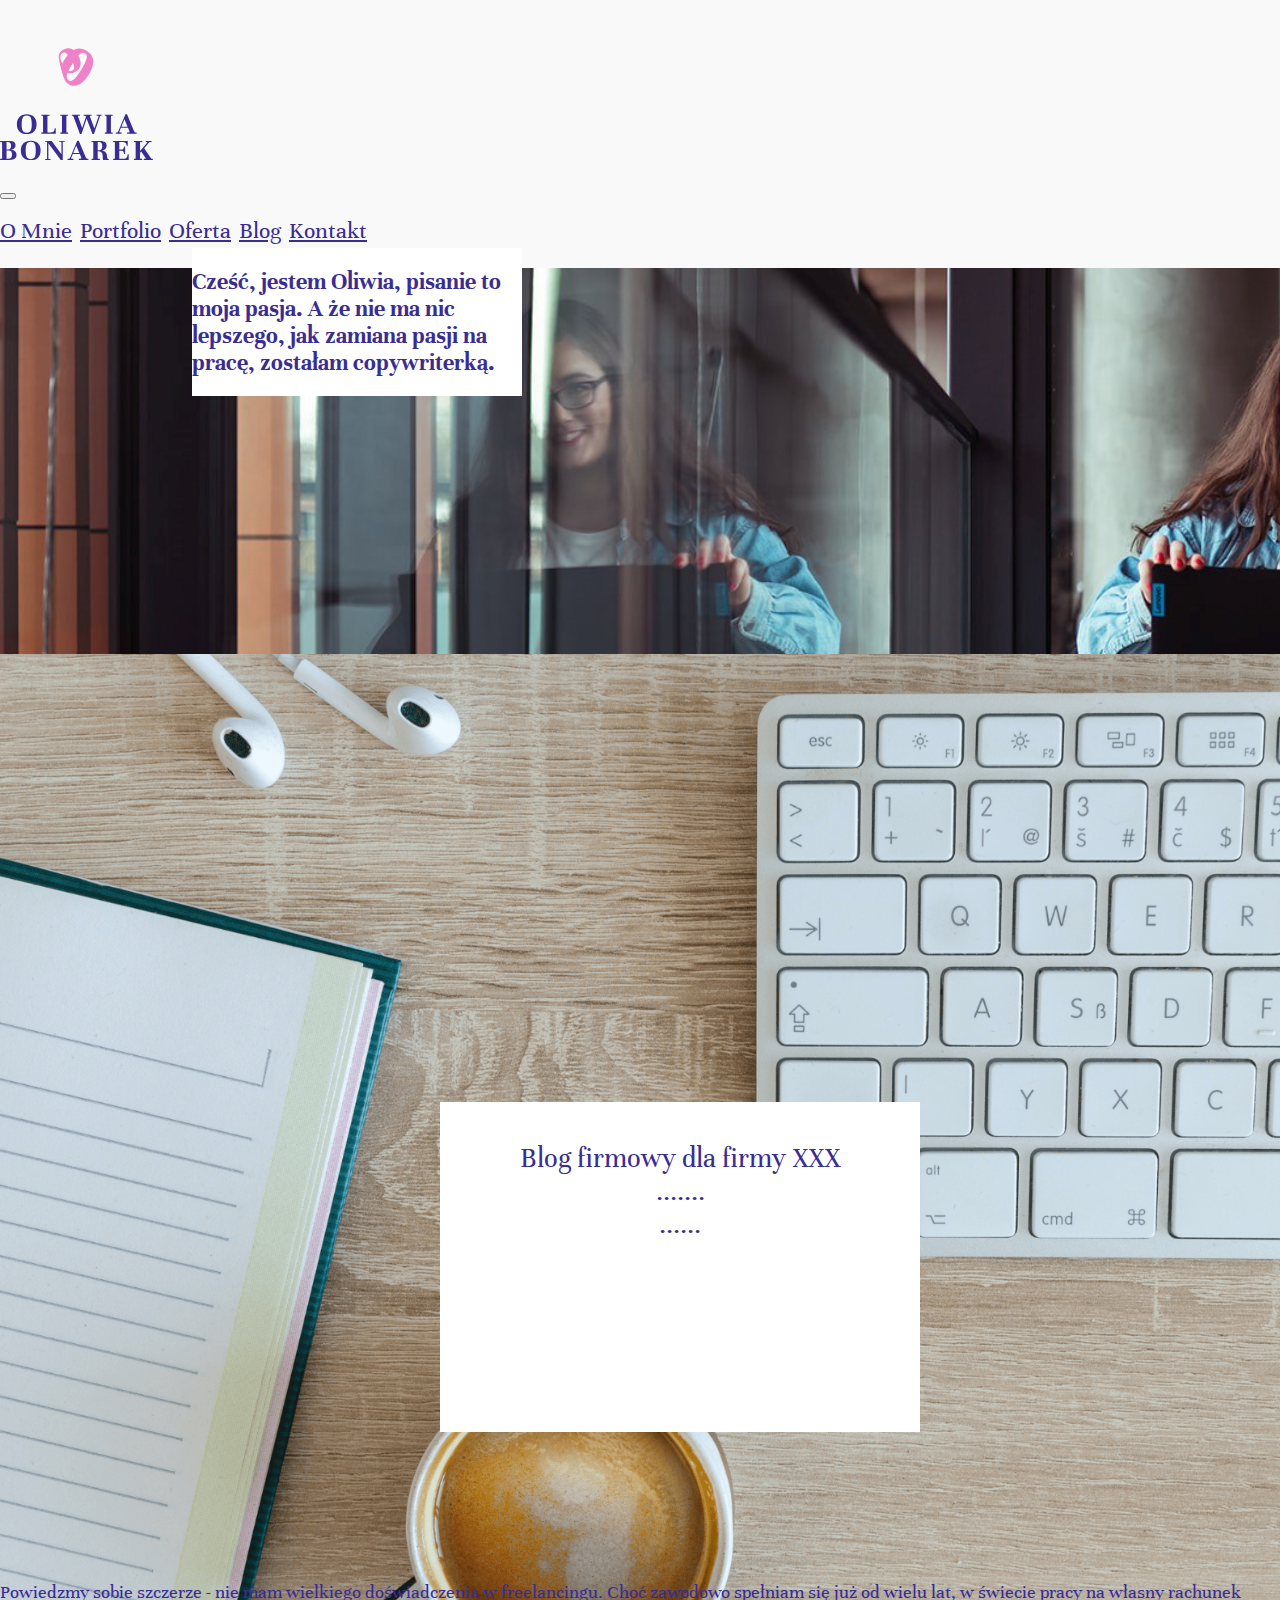
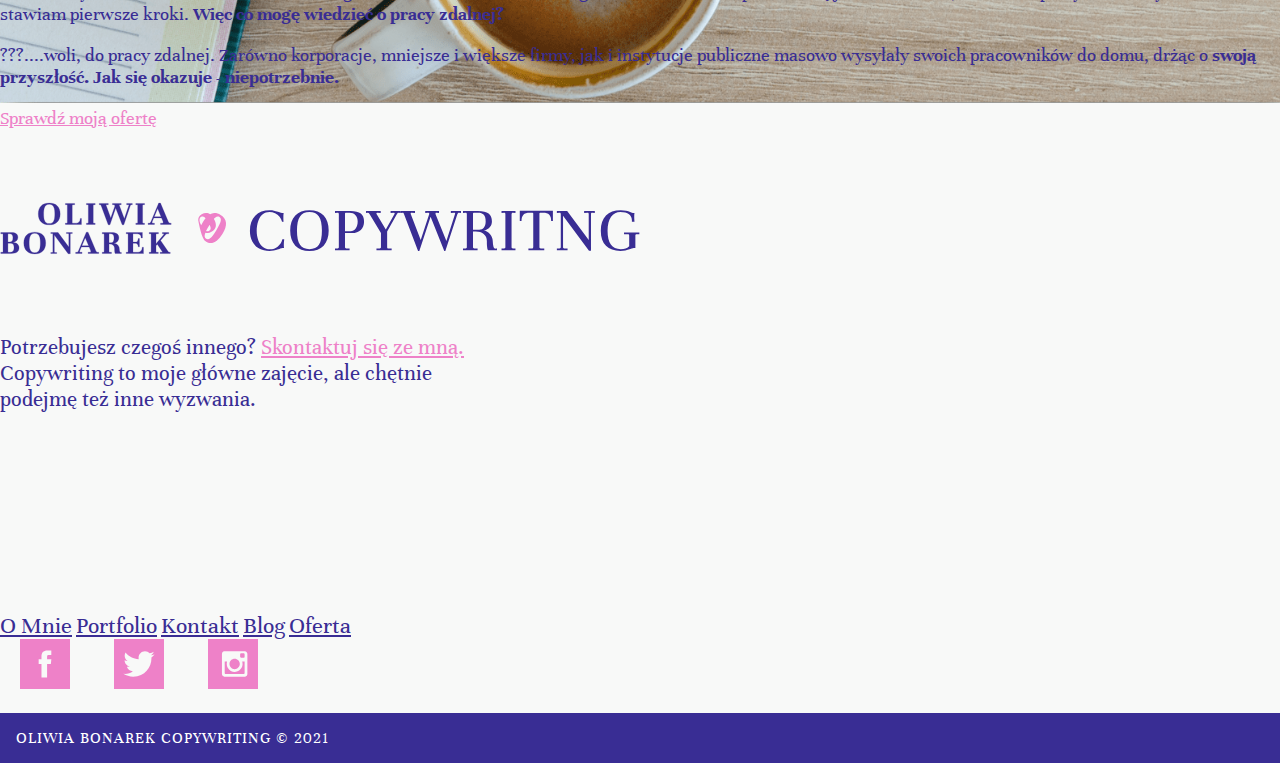
<file: aboutme.html>
<!DOCTYPE HTML>
<html lang="pl">

<head>
    <meta charset="UTF-8">
    <meta name="viewport" content="width=device-width, initial-scale=1">
    <title>Oliwia Bonarek - Teksty na Twoją miarę!</title>
    <link rel="stylesheet" href="https://cdn.jsdelivr.net/npm/bootstrap@4.5.3/dist/css/bootstrap.min.css" integrity="sha384-TX8t27EcRE3e/ihU7zmQxVncDAy5uIKz4rEkgIXeMed4M0jlfIDPvg6uqKI2xXr2" crossorigin="anonymous">
    <link rel="stylesheet" href="style.css">
    <meta name="keywords" content="asystentka, online, blog pomoc, poczta, pisma, listy, teksty, fanpage, rapotry, excel, organizacja">
    <meta name="description" content="Oliwia Bonarek - Teksty na Twoją miarę!">
    <meta name='author' content='Łukasz Milcz - lukablasi@gmail.com'>
    <link rel='shortcut icon' type='image/png' href='img/oliwia_favicon_64x64.png'>
    <link rel="preconnect" href="https://fonts.gstatic.com">
    <link href="https://fonts.googleapis.com/css2?family=Unna:ital,wght@0,400;0,700;1,400;1,700&display=swap" rel="stylesheet">
</head>

<body>
    <div>
        <div class='container-fluid'>
            <div class='row mb-5'>
                <div class='col-12 col-md-4 m-auto'>
                    <a href='index.html'><img src="img/01_glowna_LOGO.svg" id='logo' alt="Oliwia Bonarek Logo"></a>
                </div>
            </div>
        </div>
        <div class='sticky-top navbar-container'>
            <nav class='navbar navbar-expand-lg navbar-light'>
                <button class="navbar-toggler custom-toggler" type="button" data-toggle="collapse" data-target="#navbarSupportedContent" aria-controls="navbarSupportedContent" aria-expanded="false" aria-label="Toggle navigation">
                    <span class="navbar-toggler-icon"></span>
                </button>
                <div class="collapse navbar-collapse" id="navbarSupportedContent">
                    <div class='navbar-nav w-75 m-auto'>
                        <a class='nav-item nav-link' href='aboutme.html'>O Mnie</a>
                        <a class='nav-item nav-link' href='portfolio.html'>Portfolio</a>
                        <a class='nav-item nav-link' href='offer.html'>Oferta</a>
                        <a class='nav-item nav-link' href='blog.html'>Blog</a>
                        <a class='nav-item nav-link' href='contact.html'>Kontakt</a>
                    </div>
                </div>
            </nav>
        </div>
        <div class='container-fluid'>
            <div id='heading-container' class='row'>
                <div id='heading' class='p-4 shadow text-center text-lg-left'>
                    <h2>Cześć, jestem Oliwia, pisanie to moja pasja. A że nie ma nic lepszego, jak zamiana pasji na pracę, zostałam copywriterką.</h2>
                </div>
            </div>
        </div>
        <div id='heading-background' class=''>
            <img src='img/oliwia_slider-home.png' alt='slider, strona główna' class='img-fluid'>
        </div>

        <div class='container-fluid my-5'>
            <div class='row'>
                <div class='col ml-lg-5 text-justify'>
                    <p class='about-par'>Z zawodu, wykształcenia i miłości jestem bibliotekarką. Słowa nie mają przede mną tajemnic, gorzej jednak z liczbami. Dlatego nie mogłabym prowadzić tej firmy, gdyby nie księgowa. Skoro jednak nie muszę zawracać sobie głowy cyferkami, mogę całą swoją energię poświęcać na copywriting. Kto na tym zyskuje? Oczywiście Ty.</p>
                    <p class='about-par'>Jako, że nie jestem tu dla siebie, tylko dla Ciebie, nie będę pisać życiorysu. Zostawię natomiast dowcip, bo jeśli nie zdecydujesz się na współpracę ze mną, to chociaż poprawię Ci humor 😊</p>
                    <p class='about-par'>Chcesz wiedzieć więcej? <a href=''>Poznaj mnie wirtualnie.</a></p>
                </div>
                <div class='d-none d-md-inline-block col aboutme-sygnet'>
                    <img src='img/sygnet2.svg'>
                </div>
            </div>
        </div>
        <div class='container-fluid'>
            <div class='row container-aboutme my-5'>
                <div class='col-12 aboutme-card shadow-lg text-left'>
                Blog firmowy dla firmy XXX<br>.......<br>......
                </div>
                <div class='aboutme-picture mb-3 col-12 col-lg-6'>
                    <img src='img/01_glowna_portfolio-1-min.png'>
                </div>
                
                <div class='aboutme-text col-12 col-lg-6'>
                    <p class='about-par'>Powiedzmy sobie szczerze - nie mam wielkiego doświadczenia w freelancingu. Choć zawodowo spełniam się już od wielu lat, w świecie pracy na własny rachunek stawiam pierwsze kroki. <b>Więc co mogę wiedzieć o pracy zdalnej?</b></p>
                    <p class='about-par'>???....woli, do pracy zdalnej. Zarówno korporacje, mniejsze i większe firmy, jak i instytucje publiczne masowo wysyłały swoich pracowników do domu, drżąc o <b>swoją przyszłość. Jak się okazuje - niepotrzebnie.</b></p>
                </div>
                
            </div>
        </div>
<div class='container-fluid'>
            <div id='portfolio-footer' class='row text-center text-lg-right p-3 my-3'>
                <div class='col about-par'><a class='ml-2' href='portfolio.html'>Sprawdź moją ofertę</a></div>
            </div>
        </div>


        <div class='container-fluid dolne-logo-container'>
            <div class='row dolne-logo'>
                <img class='img-fluid m-auto logo-poziome' src='img/01_glowna_logo_poziome.svg'>
            </div>
            <div class='row text-center m-5 '>
                <p class='col'>Potrzebujesz czegoś innego? <a class='ml-2' href='kontakt.html'>Skontaktuj się ze mną.</a>
                    <br>
                    Copywriting to moje główne zajęcie, ale chętnie<br>podejmę też inne wyzwania.</p>
            </div>
        </div>
        <div class='container-fluid'>
            <div class='row'>
                <div class='col-12 col-lg-7 no-decoration'>
                    <div class='row m-auto'>
                        <a class='bottom-nav col-6 col-md-4 text-center text-lg-left' href='#'>O Mnie</a>
                        <a class='bottom-nav col-6 col-md-4 text-center text-lg-left' href='#'>Portfolio</a>
                        <a class='bottom-nav col-6 col-md-4 text-center text-lg-left' href='#'>Kontakt</a>
                        <a class='bottom-nav col-6 col-md-4 text-center text-lg-left' href='#'>Blog</a>
                        <a class='bottom-nav col-6 col-md-4 text-center text-lg-left' href='#'>Oferta</a>
                    </div>
                </div>
                <div class='col-12 col-lg-5 text-right d-flex justify-content-center justify-content-lg-end'>
                    <a href='#'><svg class='social-media' width="100%" height="100%" viewBox="0 0 250 250" version="1.1" xmlns="http://www.w3.org/2000/svg" xmlns:xlink="http://www.w3.org/1999/xlink" xml:space="preserve" xmlns:serif="http://www.serif.com/" style="fill-rule:evenodd;clip-rule:evenodd;stroke-linejoin:round;stroke-miterlimit:2;">
                            <g id="Artboard1" transform="matrix(0.0712323,0,0,0.0712323,0,0)">
                                <rect x="0" y="0" width="3507.87" height="3507.87" style="fill:none;" />
                                <clipPath id="_clip1">
                                    <rect x="0" y="0" width="3507.87" height="3507.87" />
                                </clipPath>
                                <g clip-path="url(#_clip1)">
                                    <g transform="matrix(58.494,0,0,58.494,-175.482,-233.976)">
                                        <path d="M28.765,50.319L35.509,50.319L35.509,33.998L40.008,33.998L40.604,28.374L35.509,28.374L35.516,25.558C35.516,24.092 35.656,23.305 37.76,23.305L40.572,23.305L40.572,17.68L36.072,17.68C30.667,17.68 28.765,20.409 28.765,24.997L28.765,28.374L25.396,28.374L25.396,33.999L28.765,33.999L28.765,50.319ZM3,4L63,4L63,64L3,64L3,4Z" style=";" />
                                    </g>
                                </g>
                            </g>
                        </svg></a>
                    <a href='#'><svg class='social-media' width="100%" height="100%" viewBox="0 0 250 250" version="1.1" xmlns="http://www.w3.org/2000/svg" xmlns:xlink="http://www.w3.org/1999/xlink" xml:space="preserve" xmlns:serif="http://www.serif.com/" style="fill-rule:evenodd;clip-rule:evenodd;stroke-linejoin:round;stroke-miterlimit:2;">
                            <g id="Artboard1" transform="matrix(0.0712323,0,0,0.0712323,0,0)">
                                <rect x="0" y="0" width="3507.87" height="3507.87" style="fill:none;" />
                                <clipPath id="_clip1">
                                    <rect x="0" y="0" width="3507.87" height="3507.87" />
                                </clipPath>
                                <g clip-path="url(#_clip1)">
                                    <g id="Dark_Blue" transform="matrix(6.85477,0,0,6.85477,-0.884319,-0.884319)">
                                        <path d="M512,0L512,512L0,512L0,0L512,0ZM196.608,386.048C317.312,386.048 383.36,285.952 383.36,199.296C383.36,196.48 383.36,193.664 383.232,190.848C396.032,181.632 407.168,169.984 416,156.8C404.224,162.048 391.552,165.504 378.24,167.168C391.808,159.104 402.176,146.176 407.168,130.816C394.496,138.368 380.416,143.744 365.44,146.688C353.408,133.888 336.384,125.952 317.568,125.952C281.344,125.952 251.904,155.392 251.904,191.616C251.904,196.736 252.544,201.728 253.568,206.592C199.04,203.904 150.656,177.664 118.272,137.984C112.64,147.712 109.44,158.976 109.44,171.008C109.44,193.792 121.088,213.888 138.624,225.664C127.872,225.28 117.76,222.336 108.928,217.472L108.928,218.368C108.928,250.112 131.584,276.736 161.536,282.752C156.032,284.288 150.272,285.056 144.256,285.056C140.032,285.056 135.936,284.672 131.968,283.904C140.288,310.016 164.608,328.96 193.28,329.472C170.752,347.136 142.464,357.632 111.744,357.632C106.496,357.632 101.248,357.376 96.128,356.736C125.056,375.168 159.616,386.048 196.608,386.048Z" style=";" />
                                    </g>
                                </g>
                            </g>
                        </svg></a>
                    <a href='#'><svg class='social-media' width="100%" height="100%" viewBox="0 0 250 250" version="1.1" xmlns="http://www.w3.org/2000/svg" xmlns:xlink="http://www.w3.org/1999/xlink" xml:space="preserve" xmlns:serif="http://www.serif.com/" style="fill-rule:evenodd;clip-rule:evenodd;stroke-linejoin:round;stroke-miterlimit:2;">
                            <g id="Artboard1" transform="matrix(0.0712323,0,0,0.0712323,0,0)">
                                <rect x="0" y="0" width="3507.87" height="3507.87" style="fill:none;" />
                                <clipPath id="_clip1">
                                    <rect x="0" y="0" width="3507.87" height="3507.87" />
                                </clipPath>
                                <g clip-path="url(#_clip1)">
                                    <g transform="matrix(58.494,0,0,58.494,-176.366,-234.86)">
                                        <path d="M44.271,26.578L44.271,26.572C44.773,26.572 45.276,26.582 45.779,26.57C46.425,26.554 46.951,26 46.951,25.353L46.951,22.463C46.951,21.772 46.404,21.223 45.715,21.222C44.754,21.222 43.793,21.221 42.832,21.222C42.144,21.223 41.596,21.774 41.596,22.465C41.595,23.42 41.592,24.375 41.599,25.33C41.6,25.473 41.627,25.621 41.672,25.756C41.845,26.264 42.311,26.576 42.881,26.579C43.344,26.579 43.808,26.578 44.271,26.578ZM35,27.817C31.616,27.815 28.865,30.538 28.818,33.906C28.769,37.366 31.538,40.107 34.858,40.178C38.312,40.252 41.106,37.492 41.179,34.135C41.254,30.675 38.462,27.815 35,27.817ZM23.046,31.116L23.046,31.198C23.046,35.713 23.045,40.228 23.046,44.743C23.046,45.392 23.608,45.951 24.258,45.951C31.418,45.952 38.577,45.952 45.737,45.951C46.393,45.951 46.952,45.394 46.952,44.739C46.953,40.23 46.952,35.719 46.952,31.211L46.952,31.117L44.04,31.117C44.451,32.431 44.577,33.768 44.416,35.131C44.255,36.494 43.815,37.762 43.1,38.934C42.385,40.106 41.456,41.079 40.321,41.852C37.377,43.858 33.5,44.034 30.375,42.28C28.796,41.395 27.556,40.16 26.69,38.567C25.401,36.194 25.195,33.702 25.951,31.116L23.046,31.116ZM47.205,49.255C47.364,49.229 47.523,49.206 47.68,49.172C48.926,48.907 49.944,47.868 50.188,46.615C50.213,46.478 50.233,46.342 50.255,46.206L50.255,21.794C50.234,21.661 50.215,21.526 50.19,21.393C49.922,20.026 48.794,18.965 47.41,18.775C47.352,18.768 47.297,18.755 47.24,18.745L22.761,18.745C22.614,18.772 22.465,18.792 22.32,18.825C20.968,19.133 19.968,20.221 19.775,21.591C19.767,21.648 19.755,21.705 19.746,21.762L19.746,46.24C19.774,46.394 19.796,46.551 19.831,46.705C20.13,48.027 21.258,49.052 22.601,49.225C22.665,49.233 22.731,49.246 22.796,49.255L47.205,49.255ZM3,4L63,4L63,64L3,64L3,4Z" style=";" />
                                    </g>
                                </g>
                            </g>
                        </svg></a>
                </div>
            </div>
        </div>
        <div>
            <div class='footer mt-5 pb-5'>
                <div class='container-fluid'>
                    <div class='row'>
                        <div class='col'>OLIWIA BONAREK COPYWRITING &#169; 2021</div>
                    </div>
                </div>
            </div>
        </div>
    </div>

    <script src="https://code.jquery.com/jquery-3.5.1.slim.min.js" integrity="sha384-DfXdz2htPH0lsSSs5nCTpuj/zy4C+OGpamoFVy38MVBnE+IbbVYUew+OrCXaRkfj" crossorigin="anonymous"></script>
    <script src="https://cdn.jsdelivr.net/npm/popper.js@1.16.1/dist/umd/popper.min.js" integrity="sha384-9/reFTGAW83EW2RDu2S0VKaIzap3H66lZH81PoYlFhbGU+6BZp6G7niu735Sk7lN" crossorigin="anonymous"></script>
    <script src="https://cdn.jsdelivr.net/npm/bootstrap@4.5.3/dist/js/bootstrap.min.js" integrity="sha384-w1Q4orYjBQndcko6MimVbzY0tgp4pWB4lZ7lr30WKz0vr/aWKhXdBNmNb5D92v7s" crossorigin="anonymous"></script>
    <script src=''></script>
</body>

</html>
</file>
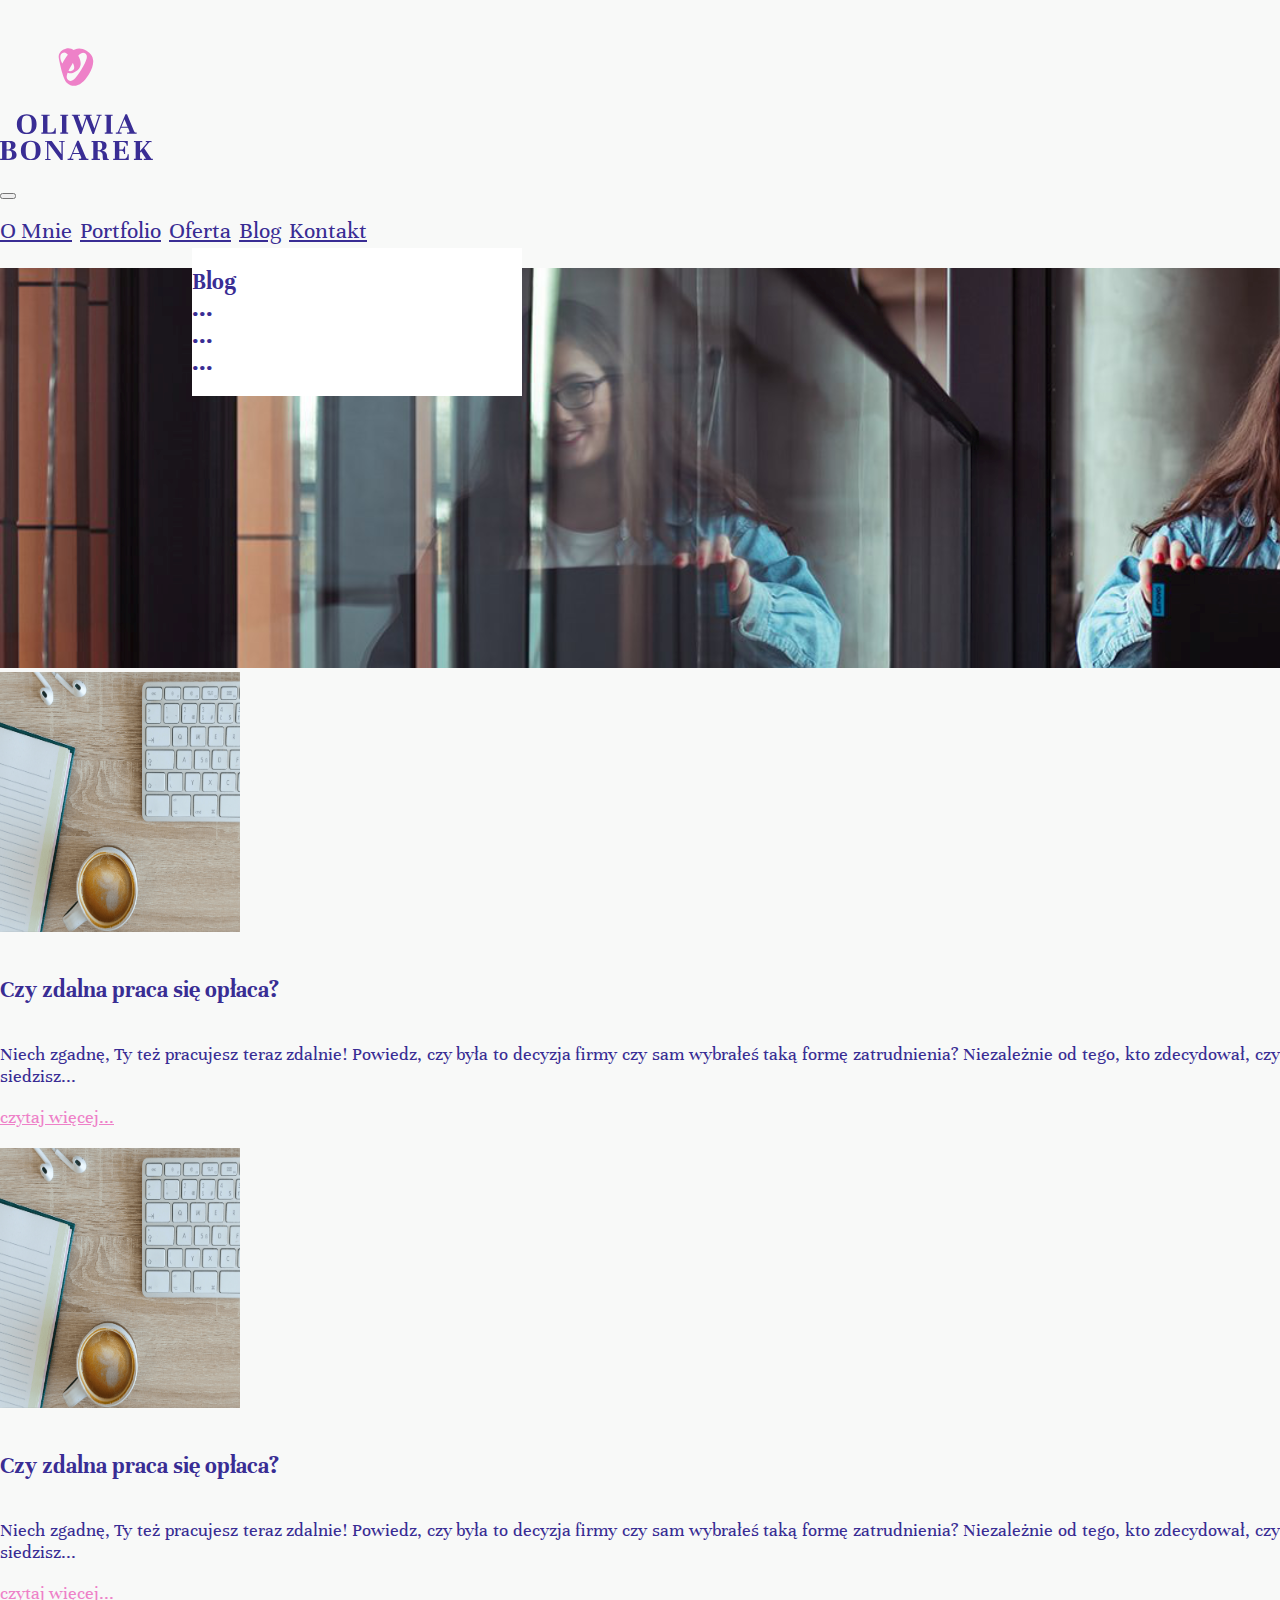
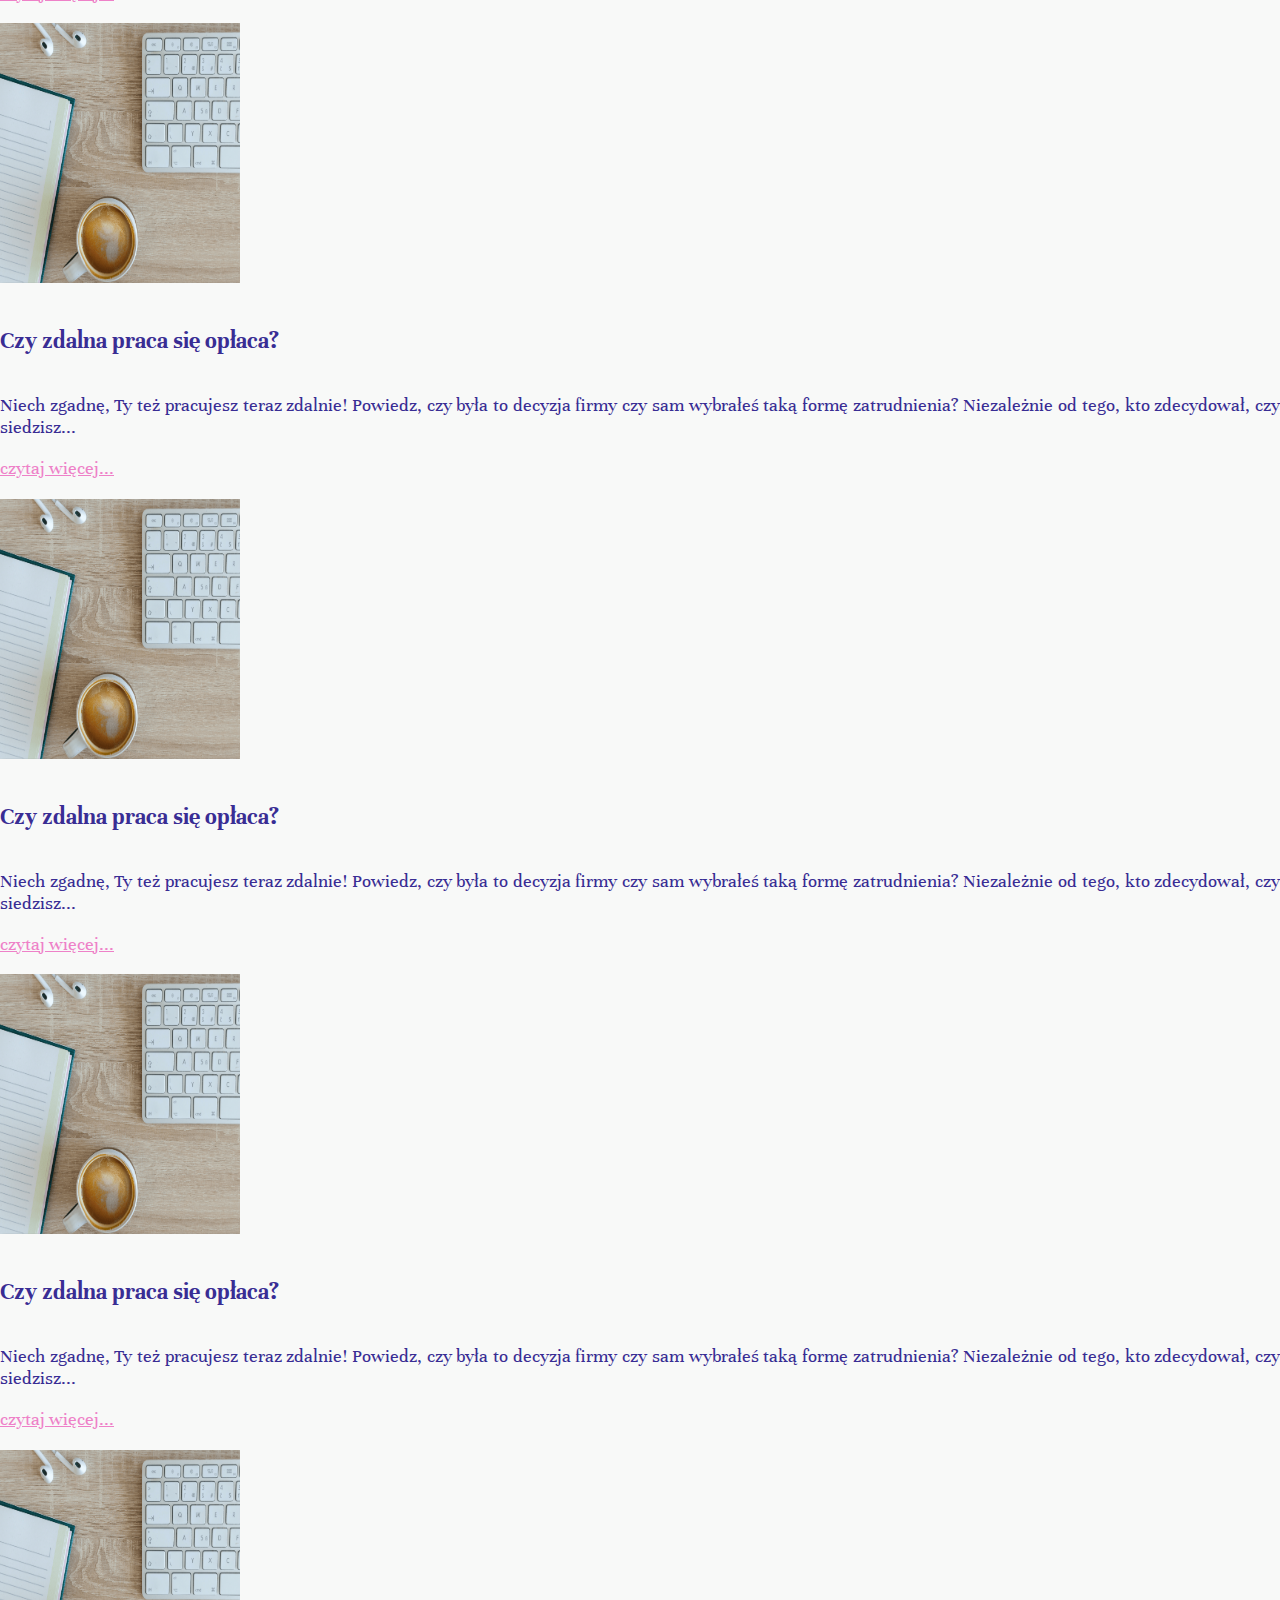
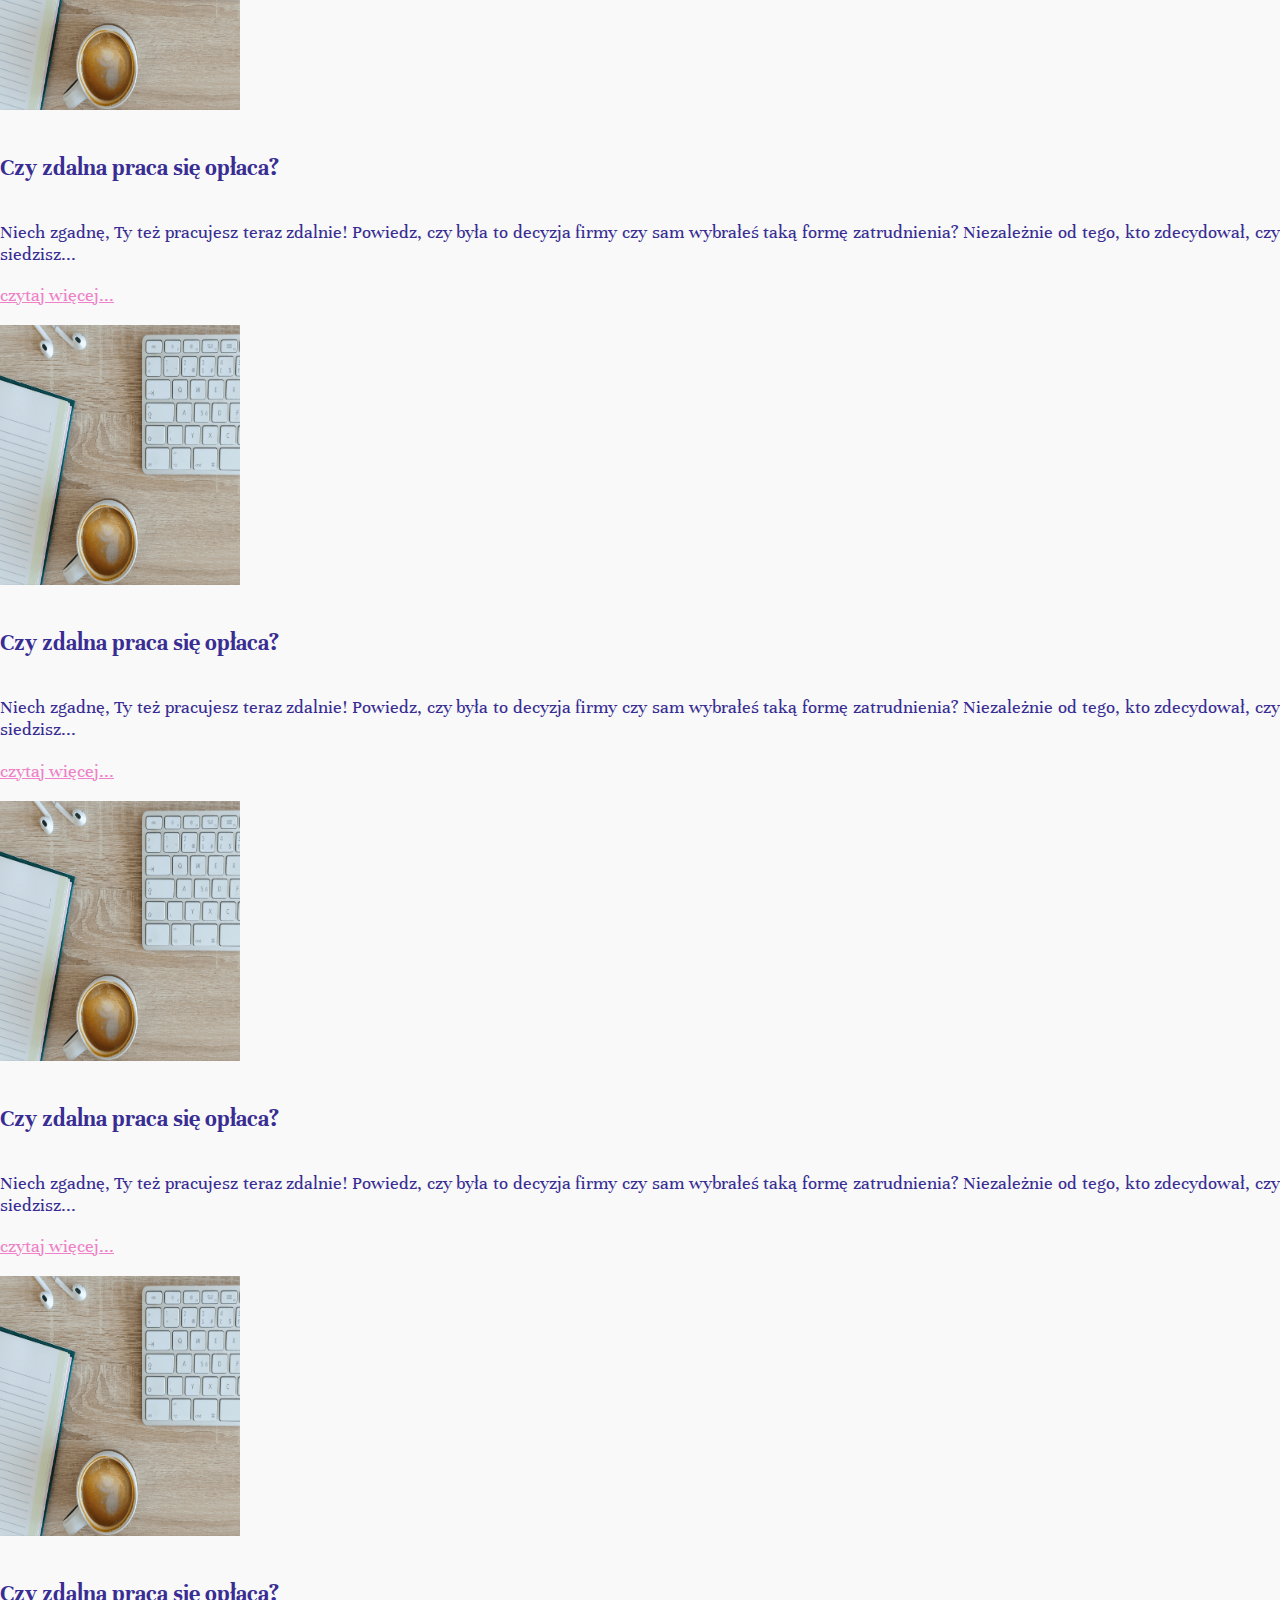
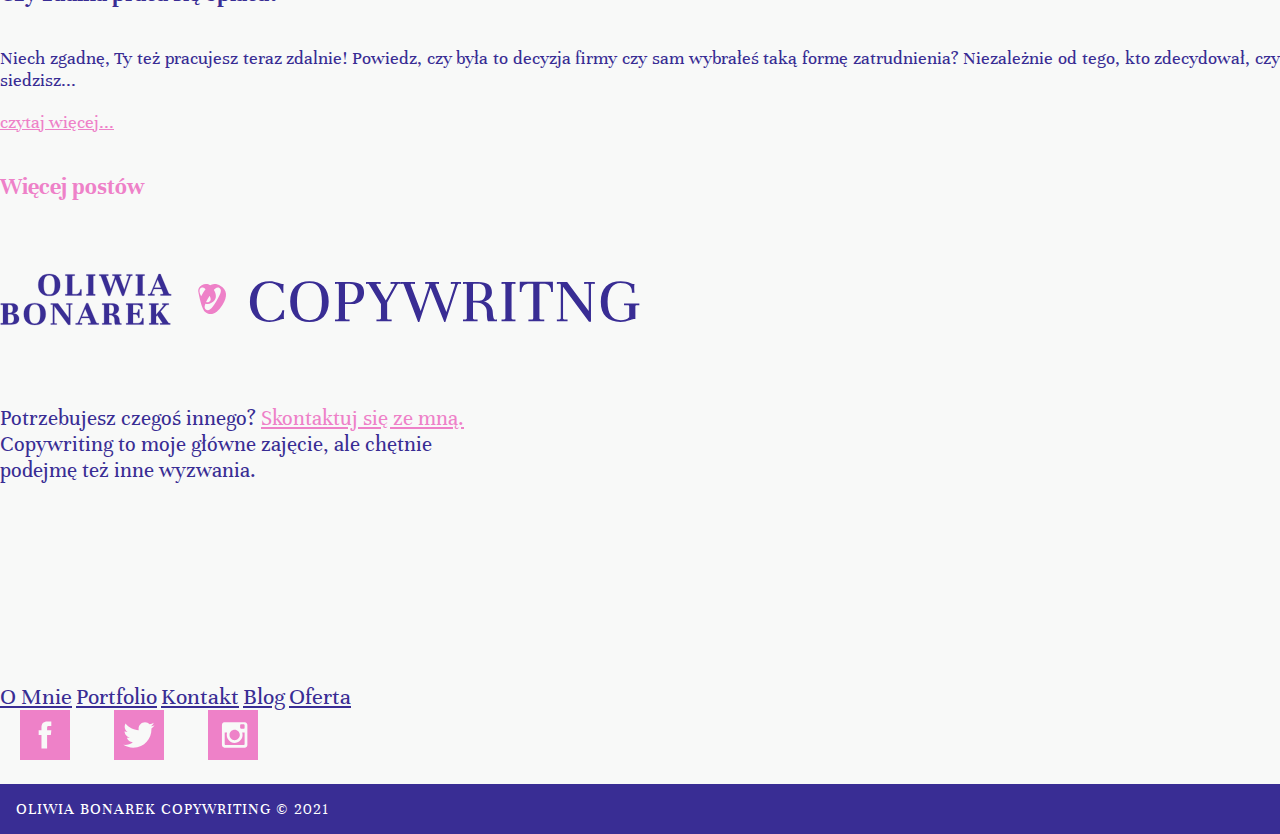
<file: blog.html>
<!DOCTYPE HTML>
<html lang="pl">

<head>
    <meta charset="UTF-8">
    <meta name="viewport" content="width=device-width, initial-scale=1">
    <title>Oliwia Bonarek - Teksty na Twoją miarę!</title>
    <link rel="stylesheet" href="https://cdn.jsdelivr.net/npm/bootstrap@4.5.3/dist/css/bootstrap.min.css" integrity="sha384-TX8t27EcRE3e/ihU7zmQxVncDAy5uIKz4rEkgIXeMed4M0jlfIDPvg6uqKI2xXr2" crossorigin="anonymous">
    <link rel="stylesheet" href="style.css">
    <meta name="keywords" content="asystentka, online, blog pomoc, poczta, pisma, listy, teksty, fanpage, rapotry, excel, organizacja">
    <meta name="description" content="Oliwia Bonarek - Teksty na Twoją miarę!">
    <meta name='author' content='Łukasz Milcz - lukablasi@gmail.com'>
    <link rel='shortcut icon' type='image/png' href='img/oliwia_favicon_64x64.png'>
    <link rel="preconnect" href="https://fonts.gstatic.com">
    <link href="https://fonts.googleapis.com/css2?family=Unna:ital,wght@0,400;0,700;1,400;1,700&display=swap" rel="stylesheet">
</head>

<body>
    <div>
        <div class='container-fluid'>
            <div class='row mb-5'>
                <div class='col-12 col-md-4 m-auto'>
                    <a href='index.html'><img src="img/01_glowna_LOGO.svg" id='logo' alt="Oliwia Bonarek Logo"></a>
                </div>
            </div>
        </div>
        <div class='sticky-top navbar-container'>
            <nav class='navbar navbar-expand-lg navbar-light'>
                <button class="navbar-toggler custom-toggler" type="button" data-toggle="collapse" data-target="#navbarSupportedContent" aria-controls="navbarSupportedContent" aria-expanded="false" aria-label="Toggle navigation">
                    <span class="navbar-toggler-icon"></span>
                </button>
                <div class="collapse navbar-collapse" id="navbarSupportedContent">
                    <div class='navbar-nav w-75 m-auto'>
                        <a class='nav-item nav-link' href='aboutme.html'>O Mnie</a>
                        <a class='nav-item nav-link' href='portfolio.html'>Portfolio</a>
                        <a class='nav-item nav-link' href='offer.html'>Oferta</a>
                        <a class='nav-item nav-link' href='blog.html'>Blog</a>
                        <a class='nav-item nav-link' href='contact.html'>Kontakt</a>
                    </div>
                </div>
            </nav>
        </div>
        <div class='container-fluid'>
            <div id='heading-container' class='row'>
                <div id='heading' class='p-4 shadow text-center text-lg-left'>
                    <h2>Blog <br class='d-none d-lg-block'>... <br class='d-none d-lg-block'>... <br class='d-none d-lg-block'>...</h2>
                </div>
            </div>
        </div>
        <div id='heading-background' class=''>
            <img src='img/oliwia_slider-home.png' alt='slider, strona główna' class='img-fluid'>
        </div>
        
        <div class='container-fluid my-5 blog-posts'>
            <div class='row'>
                <div class='col-12 col-md-3 p-md-5 blog-post-img'><img class='img-fluid' src='img/01_glowna_portfolio-1-min.png'></div>
                <div class='col-12 col-md-9 p-3 p-md-5 text-justify d-flex flex-column justify-content-between '>
                    <h5>Czy zdalna praca się opłaca?</h5>
                    <p>Niech zgadnę, Ty też pracujesz teraz zdalnie! Powiedz, czy była to decyzja firmy czy sam wybrałeś taką formę zatrudnienia? Niezależnie od tego, kto zdecydował, czy siedzisz...</p>
                    <p class='mb-0'><a href=''>czytaj więcej...</a></p>
                </div>
            </div>
        <div class='row'>
                <div class='col-12 col-md-3 p-md-5 blog-post-img'><img class='img-fluid' src='img/01_glowna_portfolio-1-min.png'></div>
                <div class='col-12 col-md-9 p-3 p-md-5 text-justify d-flex flex-column justify-content-between '>
                    <h5>Czy zdalna praca się opłaca?</h5>
                    <p>Niech zgadnę, Ty też pracujesz teraz zdalnie! Powiedz, czy była to decyzja firmy czy sam wybrałeś taką formę zatrudnienia? Niezależnie od tego, kto zdecydował, czy siedzisz...</p>
                    <p class='mb-0'><a href=''>czytaj więcej...</a></p>
                </div>
            </div>
            <div class='row'>
                <div class='col-12 col-md-3 p-md-5 blog-post-img'><img class='img-fluid' src='img/01_glowna_portfolio-1-min.png'></div>
                <div class='col-12 col-md-9 p-3 p-md-5 text-justify d-flex flex-column justify-content-between '>
                    <h5>Czy zdalna praca się opłaca?</h5>
                    <p>Niech zgadnę, Ty też pracujesz teraz zdalnie! Powiedz, czy była to decyzja firmy czy sam wybrałeś taką formę zatrudnienia? Niezależnie od tego, kto zdecydował, czy siedzisz...</p>
                    <p class='mb-0'><a href=''>czytaj więcej...</a></p>
                </div>
            </div>
            <div class='row'>
                <div class='col-12 col-md-3 p-md-5 blog-post-img'><img class='img-fluid' src='img/01_glowna_portfolio-1-min.png'></div>
                <div class='col-12 col-md-9 p-3 p-md-5 text-justify d-flex flex-column justify-content-between '>
                    <h5>Czy zdalna praca się opłaca?</h5>
                    <p>Niech zgadnę, Ty też pracujesz teraz zdalnie! Powiedz, czy była to decyzja firmy czy sam wybrałeś taką formę zatrudnienia? Niezależnie od tego, kto zdecydował, czy siedzisz...</p>
                    <p class='mb-0'><a href=''>czytaj więcej...</a></p>
                </div>
            </div>
        <div class='row'>
                <div class='col-12 col-md-3 p-md-5 blog-post-img'><img class='img-fluid' src='img/01_glowna_portfolio-1-min.png'></div>
                <div class='col-12 col-md-9 p-3 p-md-5 text-justify d-flex flex-column justify-content-between '>
                    <h5>Czy zdalna praca się opłaca?</h5>
                    <p>Niech zgadnę, Ty też pracujesz teraz zdalnie! Powiedz, czy była to decyzja firmy czy sam wybrałeś taką formę zatrudnienia? Niezależnie od tego, kto zdecydował, czy siedzisz...</p>
                    <p class='mb-0'><a href=''>czytaj więcej...</a></p>
                </div>
            </div>
            <div class='row'>
                <div class='col-12 col-md-3 p-md-5 blog-post-img'><img class='img-fluid' src='img/01_glowna_portfolio-1-min.png'></div>
                <div class='col-12 col-md-9 p-3 p-md-5 text-justify d-flex flex-column justify-content-between '>
                    <h5>Czy zdalna praca się opłaca?</h5>
                    <p>Niech zgadnę, Ty też pracujesz teraz zdalnie! Powiedz, czy była to decyzja firmy czy sam wybrałeś taką formę zatrudnienia? Niezależnie od tego, kto zdecydował, czy siedzisz...</p>
                    <p class='mb-0'><a href=''>czytaj więcej...</a></p>
                </div>
            </div>
            <div class='row d-none hidden-post blog-post-img'>
                <div class='col-12 col-md-3 p-md-5'><img class='img-fluid' src='img/01_glowna_portfolio-1-min.png'></div>
                <div class='col-12 col-md-9 p-3 p-md-5 text-justify d-flex flex-column justify-content-between '>
                    <h5>Czy zdalna praca się opłaca?</h5>
                    <p>Niech zgadnę, Ty też pracujesz teraz zdalnie! Powiedz, czy była to decyzja firmy czy sam wybrałeś taką formę zatrudnienia? Niezależnie od tego, kto zdecydował, czy siedzisz...</p>
                    <p class='mb-0'><a href=''>czytaj więcej...</a></p>
                </div>
            </div>
            <div class='row d-none hidden-post blog-post-img'>
                <div class='col-12 col-md-3 p-md-5'><img class='img-fluid' src='img/01_glowna_portfolio-1-min.png'></div>
                <div class='col-12 col-md-9 p-3 p-md-5 text-justify d-flex flex-column justify-content-between '>
                    <h5>Czy zdalna praca się opłaca?</h5>
                    <p>Niech zgadnę, Ty też pracujesz teraz zdalnie! Powiedz, czy była to decyzja firmy czy sam wybrałeś taką formę zatrudnienia? Niezależnie od tego, kto zdecydował, czy siedzisz...</p>
                    <p class='mb-0'><a href=''>czytaj więcej...</a></p>
                </div>
            </div>
            <div class='row d-none hidden-post blog-post-img'>
                <div class='col-12 col-md-3 p-md-5'><img class='img-fluid' src='img/01_glowna_portfolio-1-min.png'></div>
                <div class='col-12 col-md-9 p-3 p-md-5 text-justify d-flex flex-column justify-content-between '>
                    <h5>Czy zdalna praca się opłaca?</h5>
                    <p>Niech zgadnę, Ty też pracujesz teraz zdalnie! Powiedz, czy była to decyzja firmy czy sam wybrałeś taką formę zatrudnienia? Niezależnie od tego, kto zdecydował, czy siedzisz...</p>
                    <p class='mb-0'><a href=''>czytaj więcej...</a></p>
                </div>
            </div>
            <div class='row'>
                <div class='d-none d-md-block col-3 p-5'></div>
                <div class=' col-12 col-md-9 p-md-5 my-3'><h5 id='all-posts'>Więcej postów</h5></div>
            </div>
        </div>

       
        <div class='container-fluid dolne-logo-container'>
            <div class='row dolne-logo'>
                <img class='img-fluid m-auto logo-poziome' src='img/01_glowna_logo_poziome.svg'>
            </div>
            <div class='row text-center m-5'>
                <p class='col'>Potrzebujesz czegoś innego? <a class='ml-2' href='kontakt.html'>Skontaktuj się ze mną.</a>
                    <br>
                    Copywriting to moje główne zajęcie, ale chętnie<br>podejmę też inne wyzwania.</p>
            </div>
        </div>
        <div class='container-fluid'>
            <div class='row'>
                <div class='col-12 col-lg-7 no-decoration'>
                    <div class='row m-auto'>
                        <a class='bottom-nav col-6 col-md-4 text-center text-lg-left' href='#'>O Mnie</a>
                        <a class='bottom-nav col-6 col-md-4 text-center text-lg-left' href='#'>Portfolio</a>
                        <a class='bottom-nav col-6 col-md-4 text-center text-lg-left' href='#'>Kontakt</a>
                        <a class='bottom-nav col-6 col-md-4 text-center text-lg-left' href='#'>Blog</a>
                        <a class='bottom-nav col-6 col-md-4 text-center text-lg-left' href='#'>Oferta</a>
                    </div>
                </div>
                <div class='col-12 col-lg-5 text-right d-flex justify-content-center justify-content-lg-end'>
                    <a href='#'><svg class='social-media' width="100%" height="100%" viewBox="0 0 250 250" version="1.1" xmlns="http://www.w3.org/2000/svg" xmlns:xlink="http://www.w3.org/1999/xlink" xml:space="preserve" xmlns:serif="http://www.serif.com/" style="fill-rule:evenodd;clip-rule:evenodd;stroke-linejoin:round;stroke-miterlimit:2;">
                            <g id="Artboard1" transform="matrix(0.0712323,0,0,0.0712323,0,0)">
                                <rect x="0" y="0" width="3507.87" height="3507.87" style="fill:none;" />
                                <clipPath id="_clip1">
                                    <rect x="0" y="0" width="3507.87" height="3507.87" />
                                </clipPath>
                                <g clip-path="url(#_clip1)">
                                    <g transform="matrix(58.494,0,0,58.494,-175.482,-233.976)">
                                        <path d="M28.765,50.319L35.509,50.319L35.509,33.998L40.008,33.998L40.604,28.374L35.509,28.374L35.516,25.558C35.516,24.092 35.656,23.305 37.76,23.305L40.572,23.305L40.572,17.68L36.072,17.68C30.667,17.68 28.765,20.409 28.765,24.997L28.765,28.374L25.396,28.374L25.396,33.999L28.765,33.999L28.765,50.319ZM3,4L63,4L63,64L3,64L3,4Z" style=";" />
                                    </g>
                                </g>
                            </g>
                        </svg></a>
                    <a href='#'><svg class='social-media' width="100%" height="100%" viewBox="0 0 250 250" version="1.1" xmlns="http://www.w3.org/2000/svg" xmlns:xlink="http://www.w3.org/1999/xlink" xml:space="preserve" xmlns:serif="http://www.serif.com/" style="fill-rule:evenodd;clip-rule:evenodd;stroke-linejoin:round;stroke-miterlimit:2;">
                            <g id="Artboard1" transform="matrix(0.0712323,0,0,0.0712323,0,0)">
                                <rect x="0" y="0" width="3507.87" height="3507.87" style="fill:none;" />
                                <clipPath id="_clip1">
                                    <rect x="0" y="0" width="3507.87" height="3507.87" />
                                </clipPath>
                                <g clip-path="url(#_clip1)">
                                    <g id="Dark_Blue" transform="matrix(6.85477,0,0,6.85477,-0.884319,-0.884319)">
                                        <path d="M512,0L512,512L0,512L0,0L512,0ZM196.608,386.048C317.312,386.048 383.36,285.952 383.36,199.296C383.36,196.48 383.36,193.664 383.232,190.848C396.032,181.632 407.168,169.984 416,156.8C404.224,162.048 391.552,165.504 378.24,167.168C391.808,159.104 402.176,146.176 407.168,130.816C394.496,138.368 380.416,143.744 365.44,146.688C353.408,133.888 336.384,125.952 317.568,125.952C281.344,125.952 251.904,155.392 251.904,191.616C251.904,196.736 252.544,201.728 253.568,206.592C199.04,203.904 150.656,177.664 118.272,137.984C112.64,147.712 109.44,158.976 109.44,171.008C109.44,193.792 121.088,213.888 138.624,225.664C127.872,225.28 117.76,222.336 108.928,217.472L108.928,218.368C108.928,250.112 131.584,276.736 161.536,282.752C156.032,284.288 150.272,285.056 144.256,285.056C140.032,285.056 135.936,284.672 131.968,283.904C140.288,310.016 164.608,328.96 193.28,329.472C170.752,347.136 142.464,357.632 111.744,357.632C106.496,357.632 101.248,357.376 96.128,356.736C125.056,375.168 159.616,386.048 196.608,386.048Z" style=";" />
                                    </g>
                                </g>
                            </g>
                        </svg></a>
                    <a href='#'><svg class='social-media' width="100%" height="100%" viewBox="0 0 250 250" version="1.1" xmlns="http://www.w3.org/2000/svg" xmlns:xlink="http://www.w3.org/1999/xlink" xml:space="preserve" xmlns:serif="http://www.serif.com/" style="fill-rule:evenodd;clip-rule:evenodd;stroke-linejoin:round;stroke-miterlimit:2;">
                            <g id="Artboard1" transform="matrix(0.0712323,0,0,0.0712323,0,0)">
                                <rect x="0" y="0" width="3507.87" height="3507.87" style="fill:none;" />
                                <clipPath id="_clip1">
                                    <rect x="0" y="0" width="3507.87" height="3507.87" />
                                </clipPath>
                                <g clip-path="url(#_clip1)">
                                    <g transform="matrix(58.494,0,0,58.494,-176.366,-234.86)">
                                        <path d="M44.271,26.578L44.271,26.572C44.773,26.572 45.276,26.582 45.779,26.57C46.425,26.554 46.951,26 46.951,25.353L46.951,22.463C46.951,21.772 46.404,21.223 45.715,21.222C44.754,21.222 43.793,21.221 42.832,21.222C42.144,21.223 41.596,21.774 41.596,22.465C41.595,23.42 41.592,24.375 41.599,25.33C41.6,25.473 41.627,25.621 41.672,25.756C41.845,26.264 42.311,26.576 42.881,26.579C43.344,26.579 43.808,26.578 44.271,26.578ZM35,27.817C31.616,27.815 28.865,30.538 28.818,33.906C28.769,37.366 31.538,40.107 34.858,40.178C38.312,40.252 41.106,37.492 41.179,34.135C41.254,30.675 38.462,27.815 35,27.817ZM23.046,31.116L23.046,31.198C23.046,35.713 23.045,40.228 23.046,44.743C23.046,45.392 23.608,45.951 24.258,45.951C31.418,45.952 38.577,45.952 45.737,45.951C46.393,45.951 46.952,45.394 46.952,44.739C46.953,40.23 46.952,35.719 46.952,31.211L46.952,31.117L44.04,31.117C44.451,32.431 44.577,33.768 44.416,35.131C44.255,36.494 43.815,37.762 43.1,38.934C42.385,40.106 41.456,41.079 40.321,41.852C37.377,43.858 33.5,44.034 30.375,42.28C28.796,41.395 27.556,40.16 26.69,38.567C25.401,36.194 25.195,33.702 25.951,31.116L23.046,31.116ZM47.205,49.255C47.364,49.229 47.523,49.206 47.68,49.172C48.926,48.907 49.944,47.868 50.188,46.615C50.213,46.478 50.233,46.342 50.255,46.206L50.255,21.794C50.234,21.661 50.215,21.526 50.19,21.393C49.922,20.026 48.794,18.965 47.41,18.775C47.352,18.768 47.297,18.755 47.24,18.745L22.761,18.745C22.614,18.772 22.465,18.792 22.32,18.825C20.968,19.133 19.968,20.221 19.775,21.591C19.767,21.648 19.755,21.705 19.746,21.762L19.746,46.24C19.774,46.394 19.796,46.551 19.831,46.705C20.13,48.027 21.258,49.052 22.601,49.225C22.665,49.233 22.731,49.246 22.796,49.255L47.205,49.255ZM3,4L63,4L63,64L3,64L3,4Z" style=";" />
                                    </g>
                                </g>
                            </g>
                        </svg></a>
                </div>
            </div>
        </div>
        <div>
            <div class='footer mt-5 pb-5'>
                <div class='container-fluid'>
                    <div class='row'>
                        <div class='col'>OLIWIA BONAREK COPYWRITING &#169; 2021</div>
                    </div>
                </div>
            </div>
        </div>
    </div>

    <script src="https://code.jquery.com/jquery-3.5.1.slim.min.js" integrity="sha384-DfXdz2htPH0lsSSs5nCTpuj/zy4C+OGpamoFVy38MVBnE+IbbVYUew+OrCXaRkfj" crossorigin="anonymous"></script>
    <script src="https://cdn.jsdelivr.net/npm/popper.js@1.16.1/dist/umd/popper.min.js" integrity="sha384-9/reFTGAW83EW2RDu2S0VKaIzap3H66lZH81PoYlFhbGU+6BZp6G7niu735Sk7lN" crossorigin="anonymous"></script>
    <script src="https://cdn.jsdelivr.net/npm/bootstrap@4.5.3/dist/js/bootstrap.min.js" integrity="sha384-w1Q4orYjBQndcko6MimVbzY0tgp4pWB4lZ7lr30WKz0vr/aWKhXdBNmNb5D92v7s" crossorigin="anonymous"></script>
    <script src='blogScript.js'></script>
</body>

</html>
</file>
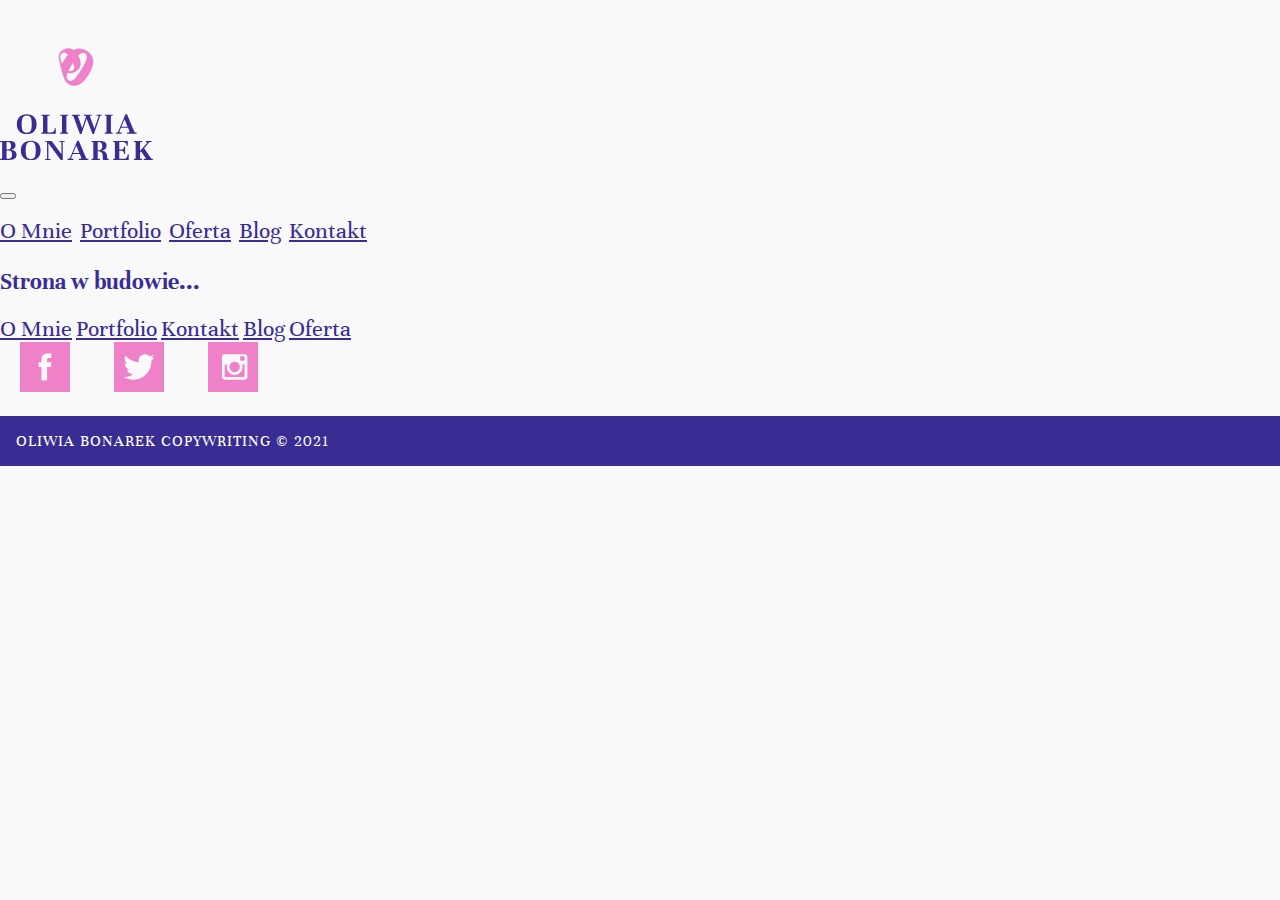
<file: contact.html>
<!DOCTYPE HTML>
<html lang="pl">

<head>
    <meta charset="UTF-8">
    <meta name="viewport" content="width=device-width, initial-scale=1">
    <title>Oliwia Bonarek - Teksty na Twoją miarę!</title>
    <link rel="stylesheet" href="https://cdn.jsdelivr.net/npm/bootstrap@4.5.3/dist/css/bootstrap.min.css" integrity="sha384-TX8t27EcRE3e/ihU7zmQxVncDAy5uIKz4rEkgIXeMed4M0jlfIDPvg6uqKI2xXr2" crossorigin="anonymous">
    <link rel="stylesheet" href="style.css">
    <meta name="keywords" content="asystentka, online, blog pomoc, poczta, pisma, listy, teksty, fanpage, rapotry, excel, organizacja">
    <meta name="description" content="Oliwia Bonarek - Teksty na Twoją miarę!">
    <meta name='author' content='Łukasz Milcz - lukablasi@gmail.com'>
    <link rel='shortcut icon' type='image/png' href='img/oliwia_favicon_64x64.png'>
    <link rel="preconnect" href="https://fonts.gstatic.com">
    <link href="https://fonts.googleapis.com/css2?family=Unna:ital,wght@0,400;0,700;1,400;1,700&display=swap" rel="stylesheet">
</head>

<body>
    <div>
        <div class='container-fluid'>
            <div class='row mb-5'>
                <div class='col-12 col-md-4 m-auto'>
                    <a href='index.html'><img src="img/01_glowna_LOGO.svg" id='logo' alt="Oliwia Bonarek Logo"></a>
                </div>
            </div>
        </div>
        <div class='sticky-top navbar-container'>
            <nav class='navbar navbar-expand-lg navbar-light'>
                <button class="navbar-toggler custom-toggler" type="button" data-toggle="collapse" data-target="#navbarSupportedContent" aria-controls="navbarSupportedContent" aria-expanded="false" aria-label="Toggle navigation">
                    <span class="navbar-toggler-icon"></span>
                </button>
                <div class="collapse navbar-collapse" id="navbarSupportedContent">
                    <div class='navbar-nav w-75 m-auto'>
                        <a class='nav-item nav-link' href='aboutme.html'>O Mnie</a>
                        <a class='nav-item nav-link' href='portfolio.html'>Portfolio</a>
                        <a class='nav-item nav-link' href='offer.html'>Oferta</a>
                        <a class='nav-item nav-link' href='blog.html'>Blog</a>
                        <a class='nav-item nav-link' href='contact.html'>Kontakt</a>
                    </div>
                </div>
            </nav>
        </div>
        <div class='container-fluid'>
            <h2 class='my-5 py-5'>Strona w budowie...</h2>
            
        </div>
        <div class='container-fluid'>
            <div class='row'>
                <div class='col-12 col-lg-7 no-decoration'>
                    <div class='row m-auto'>
                        <a class='bottom-nav col-6 col-md-4 text-center text-lg-left' href='#'>O Mnie</a>
                        <a class='bottom-nav col-6 col-md-4 text-center text-lg-left' href='#'>Portfolio</a>
                        <a class='bottom-nav col-6 col-md-4 text-center text-lg-left' href='#'>Kontakt</a>
                        <a class='bottom-nav col-6 col-md-4 text-center text-lg-left' href='#'>Blog</a>
                        <a class='bottom-nav col-6 col-md-4 text-center text-lg-left' href='#'>Oferta</a>
                    </div>
                </div>
                <div class='col-12 col-lg-5 text-right d-flex justify-content-center justify-content-lg-end'>
                    <a href='#'><svg class='social-media' width="100%" height="100%" viewBox="0 0 250 250" version="1.1" xmlns="http://www.w3.org/2000/svg" xmlns:xlink="http://www.w3.org/1999/xlink" xml:space="preserve" xmlns:serif="http://www.serif.com/" style="fill-rule:evenodd;clip-rule:evenodd;stroke-linejoin:round;stroke-miterlimit:2;">
                            <g id="Artboard1" transform="matrix(0.0712323,0,0,0.0712323,0,0)">
                                <rect x="0" y="0" width="3507.87" height="3507.87" style="fill:none;" />
                                <clipPath id="_clip1">
                                    <rect x="0" y="0" width="3507.87" height="3507.87" />
                                </clipPath>
                                <g clip-path="url(#_clip1)">
                                    <g transform="matrix(58.494,0,0,58.494,-175.482,-233.976)">
                                        <path d="M28.765,50.319L35.509,50.319L35.509,33.998L40.008,33.998L40.604,28.374L35.509,28.374L35.516,25.558C35.516,24.092 35.656,23.305 37.76,23.305L40.572,23.305L40.572,17.68L36.072,17.68C30.667,17.68 28.765,20.409 28.765,24.997L28.765,28.374L25.396,28.374L25.396,33.999L28.765,33.999L28.765,50.319ZM3,4L63,4L63,64L3,64L3,4Z" style=";" />
                                    </g>
                                </g>
                            </g>
                        </svg></a>
                    <a href='#'><svg class='social-media' width="100%" height="100%" viewBox="0 0 250 250" version="1.1" xmlns="http://www.w3.org/2000/svg" xmlns:xlink="http://www.w3.org/1999/xlink" xml:space="preserve" xmlns:serif="http://www.serif.com/" style="fill-rule:evenodd;clip-rule:evenodd;stroke-linejoin:round;stroke-miterlimit:2;">
                            <g id="Artboard1" transform="matrix(0.0712323,0,0,0.0712323,0,0)">
                                <rect x="0" y="0" width="3507.87" height="3507.87" style="fill:none;" />
                                <clipPath id="_clip1">
                                    <rect x="0" y="0" width="3507.87" height="3507.87" />
                                </clipPath>
                                <g clip-path="url(#_clip1)">
                                    <g id="Dark_Blue" transform="matrix(6.85477,0,0,6.85477,-0.884319,-0.884319)">
                                        <path d="M512,0L512,512L0,512L0,0L512,0ZM196.608,386.048C317.312,386.048 383.36,285.952 383.36,199.296C383.36,196.48 383.36,193.664 383.232,190.848C396.032,181.632 407.168,169.984 416,156.8C404.224,162.048 391.552,165.504 378.24,167.168C391.808,159.104 402.176,146.176 407.168,130.816C394.496,138.368 380.416,143.744 365.44,146.688C353.408,133.888 336.384,125.952 317.568,125.952C281.344,125.952 251.904,155.392 251.904,191.616C251.904,196.736 252.544,201.728 253.568,206.592C199.04,203.904 150.656,177.664 118.272,137.984C112.64,147.712 109.44,158.976 109.44,171.008C109.44,193.792 121.088,213.888 138.624,225.664C127.872,225.28 117.76,222.336 108.928,217.472L108.928,218.368C108.928,250.112 131.584,276.736 161.536,282.752C156.032,284.288 150.272,285.056 144.256,285.056C140.032,285.056 135.936,284.672 131.968,283.904C140.288,310.016 164.608,328.96 193.28,329.472C170.752,347.136 142.464,357.632 111.744,357.632C106.496,357.632 101.248,357.376 96.128,356.736C125.056,375.168 159.616,386.048 196.608,386.048Z" style=";" />
                                    </g>
                                </g>
                            </g>
                        </svg></a>
                    <a href='#'><svg class='social-media' width="100%" height="100%" viewBox="0 0 250 250" version="1.1" xmlns="http://www.w3.org/2000/svg" xmlns:xlink="http://www.w3.org/1999/xlink" xml:space="preserve" xmlns:serif="http://www.serif.com/" style="fill-rule:evenodd;clip-rule:evenodd;stroke-linejoin:round;stroke-miterlimit:2;">
                            <g id="Artboard1" transform="matrix(0.0712323,0,0,0.0712323,0,0)">
                                <rect x="0" y="0" width="3507.87" height="3507.87" style="fill:none;" />
                                <clipPath id="_clip1">
                                    <rect x="0" y="0" width="3507.87" height="3507.87" />
                                </clipPath>
                                <g clip-path="url(#_clip1)">
                                    <g transform="matrix(58.494,0,0,58.494,-176.366,-234.86)">
                                        <path d="M44.271,26.578L44.271,26.572C44.773,26.572 45.276,26.582 45.779,26.57C46.425,26.554 46.951,26 46.951,25.353L46.951,22.463C46.951,21.772 46.404,21.223 45.715,21.222C44.754,21.222 43.793,21.221 42.832,21.222C42.144,21.223 41.596,21.774 41.596,22.465C41.595,23.42 41.592,24.375 41.599,25.33C41.6,25.473 41.627,25.621 41.672,25.756C41.845,26.264 42.311,26.576 42.881,26.579C43.344,26.579 43.808,26.578 44.271,26.578ZM35,27.817C31.616,27.815 28.865,30.538 28.818,33.906C28.769,37.366 31.538,40.107 34.858,40.178C38.312,40.252 41.106,37.492 41.179,34.135C41.254,30.675 38.462,27.815 35,27.817ZM23.046,31.116L23.046,31.198C23.046,35.713 23.045,40.228 23.046,44.743C23.046,45.392 23.608,45.951 24.258,45.951C31.418,45.952 38.577,45.952 45.737,45.951C46.393,45.951 46.952,45.394 46.952,44.739C46.953,40.23 46.952,35.719 46.952,31.211L46.952,31.117L44.04,31.117C44.451,32.431 44.577,33.768 44.416,35.131C44.255,36.494 43.815,37.762 43.1,38.934C42.385,40.106 41.456,41.079 40.321,41.852C37.377,43.858 33.5,44.034 30.375,42.28C28.796,41.395 27.556,40.16 26.69,38.567C25.401,36.194 25.195,33.702 25.951,31.116L23.046,31.116ZM47.205,49.255C47.364,49.229 47.523,49.206 47.68,49.172C48.926,48.907 49.944,47.868 50.188,46.615C50.213,46.478 50.233,46.342 50.255,46.206L50.255,21.794C50.234,21.661 50.215,21.526 50.19,21.393C49.922,20.026 48.794,18.965 47.41,18.775C47.352,18.768 47.297,18.755 47.24,18.745L22.761,18.745C22.614,18.772 22.465,18.792 22.32,18.825C20.968,19.133 19.968,20.221 19.775,21.591C19.767,21.648 19.755,21.705 19.746,21.762L19.746,46.24C19.774,46.394 19.796,46.551 19.831,46.705C20.13,48.027 21.258,49.052 22.601,49.225C22.665,49.233 22.731,49.246 22.796,49.255L47.205,49.255ZM3,4L63,4L63,64L3,64L3,4Z" style=";" />
                                    </g>
                                </g>
                            </g>
                        </svg></a>
                </div>
            </div>
        </div>
        <div>
            <div class='footer mt-5 pb-5'>
                <div class='container-fluid'>
                    <div class='row'>
                        <div class='col'>OLIWIA BONAREK COPYWRITING &#169; 2021</div>
                    </div>
                </div>
            </div>
        </div>
    </div>

    <script src="https://code.jquery.com/jquery-3.5.1.slim.min.js" integrity="sha384-DfXdz2htPH0lsSSs5nCTpuj/zy4C+OGpamoFVy38MVBnE+IbbVYUew+OrCXaRkfj" crossorigin="anonymous"></script>
    <script src="https://cdn.jsdelivr.net/npm/popper.js@1.16.1/dist/umd/popper.min.js" integrity="sha384-9/reFTGAW83EW2RDu2S0VKaIzap3H66lZH81PoYlFhbGU+6BZp6G7niu735Sk7lN" crossorigin="anonymous"></script>
    <script src="https://cdn.jsdelivr.net/npm/bootstrap@4.5.3/dist/js/bootstrap.min.js" integrity="sha384-w1Q4orYjBQndcko6MimVbzY0tgp4pWB4lZ7lr30WKz0vr/aWKhXdBNmNb5D92v7s" crossorigin="anonymous"></script>
    <script src='indexScript.js'></script>
</body>

</html>
</file>
<file: style.css>
body {
    font-family: 'Unna', serif;
    color: #392d94;
    background-color: #f8f9f8;
    margin: 0;
    padding: 0;
    overflow-x: hidden;
}

.container-fluid {
    max-width: 1366px;
}


h3 a {
    color: #392d94;
}

h3:hover a {
    color: #392d94;
}

h4 {
    font-size: 2em;
}

a {
    color: #ee81c8;
}

a:hover,
.nav-item:hover {
    color: #6c58b0;
    text-decoration: underline;
}

.custom-toggler .navbar-toggler-icon {
    background-image: url("data:image/svg+xml;charset=utf8,%3Csvg viewBox='0 0 32 32' xmlns='http://www.w3.org/2000/svg'%3E%3Cpath stroke='rgba(57, 45, 148, 0.8)' stroke-width='2' stroke-linecap='round' stroke-miterlimit='10' d='M4 8h24M4 16h24M4 24h24'/%3E%3C/svg%3E");
}

.slideIn {
    animation: slide-in 1.5s;
}

.fade-in {
    opacity: 0;
    transition: opacity 500ms ease-in;
}

.from-left {
    transform: translateX(-10%);
    transition: opacity 700ms ease-in, transform 800ms ease-in;
    opacity: 0;
}


.from-right {
    transform: translateX(10%);
    transition: opacity 1000ms ease-in, transform 800ms ease-in;
    opacity: 0;
}

.from-left.show,
.from-right.show {
    transform: translateX(0);
    opacity: 1;
}

.fade-in.show {
    opacity: 1;
}

#heading {
    animation-name: slide-in;
    animation-duration: 1s;
    width: 100%;
}

#heading-background {
    animation: slide-in 1.5s;
}

#heading-background img {
    min-height: 200px;
    object-fit: none;
    object-position: 70% 50%;
}

#logo {
    max-height: 7em;
    max-width: auto;
    margin-top: 3em;
    animation-name: slide-in;
    animation-duration: 2s;
}

.navbar-container {
    background-color: #f8f9f8;;
}

.nav-item {
    font-size: 1.5rem;
}

.nav-item:nth-child(1) {
    animation-name: slide-in;
    animation-duration: 1s;
}

.nav-item:nth-child(2) {
    animation-name: slide-in;
    animation-duration: 2s;
}

.nav-item:nth-child(3) {
    animation-name: slide-in;
    animation-duration: 3s;
}

.nav-item:nth-child(4) {
    animation-name: slide-in;
    animation-duration: 3s;
}

.nav-item:nth-child(5) {
    animation-name: slide-in;
    animation-duration: 3s;
}


.nav-item {
    margin-left: auto;
    margin-right: auto;
    color: #392d94 !important;
}

#carousel-heading {
    animation-name: slide-in;
    animation-duration: 3.5s;
}


#portfolioMainPicture {
    width: 100%;
    }
    
    .portfolio-subContainer{
        padding: 20px;
        max-width: 90%;
    }

    #portfolioMainText {
        font-size: 1.5em;
        padding: 20px;
    }

    #portfolioSecondText {
        font-size: 1.2em;
    }

    .arrows {
        height: 20px;
        right: 20px;
        position: absolute;
    }

.carousel-caption {
    font-size: 1px;
}

.oferta-carouse {
    background-size: 100px 100px;
    background-color: #392d94;
    color: white;
    font-size: 20px;
    width: 100vw;

}



.oferta-carouse img {
    height: 300px;
    padding: 70px;
}

.oferta-carouse p {
    font-size: 20px;
    margin-top: -150px;
}

.offer-slide-animation {
    animation: offer-animation 4s infinite linear;
}

.offer-arrow {
    height: 70px;
    width: 100%;
    margin-top: 70px;
}

.offer-container {
    min-height: 300px;
}

.offer-sygnet img {
    width: 7%;
}

.aboutme-sygnet img {
    width: 15%;
    margin-top: 100px;
    margin-left: 200px;
}

.bigger-font {
    font-size: 1.5em;
}

.no-decoration a {
    color: #392d94;
}


.bottom-nav {
    font-size: 1.5em;
}

.social-media {
    width: 50px;
    margin: 20px;
    fill: #ee81c8;
    margin-top: 0;
}

.social-media:hover {
    fill: #392d94;
}

.footer {
    background-color: #392d94;
    color: white;
    padding: 1em;
    letter-spacing: 1px;
}

.footer a {
    color: white;
}

.footer a:hover {
    color: #ee81c8;
}

.logo-poziome {
    width: 90%;
}

.dolne-logo-container {
    font-size: 1.1em;
}

.dolne-logo {
    margin-top: 70px;
    margin-bottom: 70px;
}

.appear {
    transition: opacity 1s;
}

.appear-mobile {
    transition: opacity 1s;
}

.blog-section {
    transition: opacity 1s;
    overflow: hidden;
    position: relative;
}

.blog-item {
    width: auto;
    height: auto;
    overflow: hidden;
    position: relative;
}

.blog-item img {
    transition: all 0.6s ease-out;
    position: relative;

}

.blog-item:hover img {
    transform: scale(1.6, 1.6);

}

.text-justify {
    text-align: justify;
}

/*
.
.
Aboue Me
.
.
*/


.aboutme-card {
    font-size: 1.8em;
    height: 200px;
}

.aboutme-picture {
    width: 100%;
    padding-left: 0px;
    padding-right: 0px;
}

.aboutme-picture img {
    height: auto;
    width: 100%;
}


/*
.
.
Blog
.
.
*/

#all-posts {
    color:  #ee81c8;
}

.about-par {
    font-size: 1.2em;
}

.blog-post-img img {
    width: 240px;
    height: 260px;
}

.blog-posts h5 {
    font-size: 1.5em;
}

.blog-posts p {
    font-size: 1.2em;
}


@media only screen and (min-width: 992px) {
    #heading-container {
        position: relative;
        margin: 0;
        margin-top: 20px;
        padding: 0;
    }

    .navbar {
        font-size: 2.25em;
        background-color: #f8f9f8;
    }

    #heading {
        position: absolute;
        width: 330px;
        margin-left: 15vw;
        margin-top: -20px;
        background-color: white;
        z-index: 1000000;
    }

    #heading-background {
        max-width: 100%;
    }
    

    .blog-section {
        width: 75%;
    }

    .logo-poziome {
        width: 50%;
    }

    .carousel {
        min-height: 300px;
    }

    .container-slider {
        position: relative;
    }


    #portfolioMainPicture {
        width: 50%;
        height: 100%;
    }

    #portfolioSecondPicture {
        width: 25%;
        height: 25%;
        position: absolute;
        top: 0;
        right: 7%;
    }
    
    .portfolio-subContainer{
        position: absolute;
        right: 7%;
        bottom: 0;
        max-width: 250px;

    }

    #portfolioMainText {
        font-size: 2em;
        position: absolute;
        width: 400px;
        height: 250px;
        top: 50%;
        left: 50%;
        margin-top: -125px;
        margin-left: -200px;
        z-index: 1;
        background-color: white;
        text-align: center;
        padding: 40px;
    }

    #portfolioSecondText {
        font-size: 1.7em;
        max-width: 190px;
    }
    
    .arrows{
        position: absolute;
        right: 0;
        bottom: 100px;
    }
    
    .bottom-nav {
        width: 70%
    }
    
    .dolne-logo-container {
    margin-bottom: 200px;
        font-size: 1.4em;
}
    /*
.
.
Aboue Me
.
.
*/
    .container-aboutme {
    height: 600px;
    position: relative;
}
    
    .aboutme-text {
    position: absolute;
    bottom: 0;
    right: 0;
}
    .aboutme-card {
    position: absolute;
        width: 400px;
        height: 250px;
        top: 20%;
        left: 50%;
        margin-top: -125px;
        margin-left: -200px;
        z-index: 1;
        background-color: white;
        text-align: center;
        padding: 40px;
        font-size: 1.8em;
}
    .aboutme-picture {
    position: absolute;
    bottom: 0;
}

.aboutme-picture img {
    height: 80%;
    width: 100%;
}
}

@keyframes slide-in {
    from {
        opacity: 0;
    }

    to {
        opacity: 1;
    }
}

/*Offer Slider*/
@media (min-width: 768px) {

    /* show 3 items */
    .carousel-inner .active,
    .carousel-inner .active + .carousel-item,
    .carousel-inner .active + .carousel-item + .carousel-item,
    .carousel-inner .active + .carousel-item + .carousel-item + .carousel-item {
        display: block;
    }

    .carousel-inner .carousel-item.active:not(.carousel-item-right):not(.carousel-item-left),
    .carousel-inner .carousel-item.active:not(.carousel-item-right):not(.carousel-item-left) + .carousel-item,
    .carousel-inner .carousel-item.active:not(.carousel-item-right):not(.carousel-item-left) + .carousel-item + .carousel-item,
    .carousel-inner .carousel-item.active:not(.carousel-item-right):not(.carousel-item-left) + .carousel-item + .carousel-item + .carousel-item {
        transition: none;
    }

    .carousel-inner .carousel-item-next,
    .carousel-inner .carousel-item-prev {
        position: relative;
        transform: translate3d(0, 0, 0);
    }

    .carousel-inner .active.carousel-item + .carousel-item + .carousel-item + .carousel-item + .carousel-item {
        position: absolute;
        top: 0;
        right: -25%;
        z-index: -1;
        display: block;
        visibility: visible;
    }

    /* left or forward direction */
    .active.carousel-item-left + .carousel-item-next.carousel-item-left,
    .carousel-item-next.carousel-item-left + .carousel-item,
    .carousel-item-next.carousel-item-left + .carousel-item + .carousel-item,
    .carousel-item-next.carousel-item-left + .carousel-item + .carousel-item + .carousel-item,
    .carousel-item-next.carousel-item-left + .carousel-item + .carousel-item + .carousel-item + .carousel-item {
        position: relative;
        transform: translate3d(-100%, 0, 0);
        visibility: visible;
    }

    /* farthest right hidden item must be abso position for animations */
    .carousel-inner .carousel-item-prev.carousel-item-right {
        position: absolute;
        top: 0;
        left: 0;
        z-index: -1;
        display: block;
        visibility: visible;
    }

    /* right or prev direction */
    .active.carousel-item-right + .carousel-item-prev.carousel-item-right,
    .carousel-item-prev.carousel-item-right + .carousel-item,
    .carousel-item-prev.carousel-item-right + .carousel-item + .carousel-item,
    .carousel-item-prev.carousel-item-right + .carousel-item + .carousel-item + .carousel-item,
    .carousel-item-prev.carousel-item-right + .carousel-item + .carousel-item + .carousel-item + .carousel-item {
        position: relative;
        transform: translate3d(100%, 0, 0);
        visibility: visible;
        display: block;
        visibility: visible;
    }

    .carousel-item {
        margin-right: auto !important;
    }

}

.carousel-item {
    font-size: 23px;
    text-align: center;
    height: 350px;
}

/* Bootstrap Lightbox using Modal */

#profile-grid {
    overflow: auto;
    white-space: normal;
}

#profile-grid .profile {
    padding-bottom: 40px;
}

#profile-grid .panel {
    padding: 0
}

#profile-grid .panel-body {
    padding: 15px
}

#profile-grid .profile-name {
    font-weight: bold;
}

#profile-grid .thumbnail {
    margin-bottom: 6px;
}

#profile-grid .panel-thumbnail {
    overflow: hidden;
}

#profile-grid .img-rounded {
    border-radius: 4px 4px 0 0;
}

/*
fonty:
- menu 36 pkt / 2.25 rem
- slider 48 pkt
- h2 36 pkt
- oferta 24 pkt
- stopka 20 pkt
- inne 30 pkt
*/
</file>
